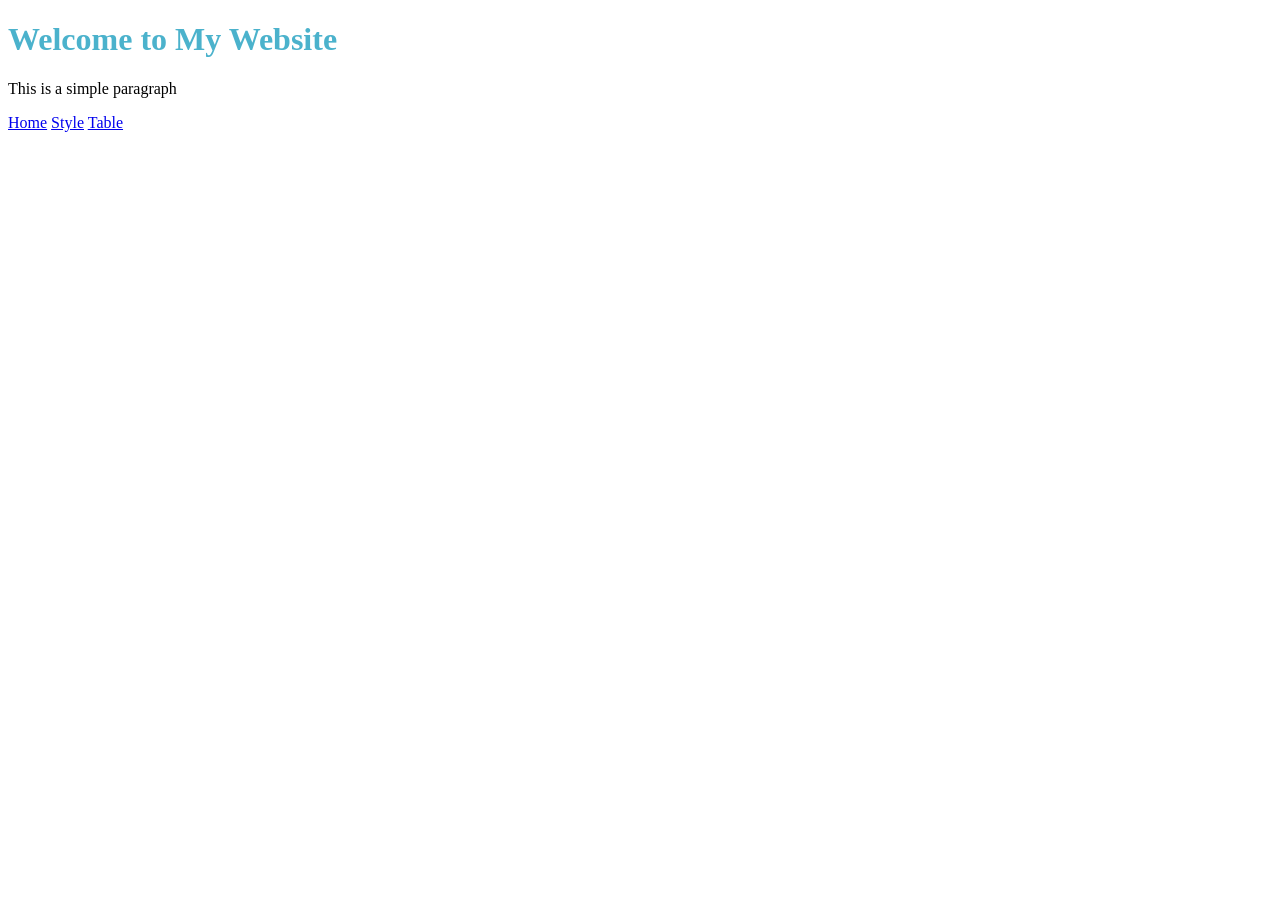
<file: style.html>
<!DOCTYPE html>
<html>
    <head>
        
    </head>
    <body>
        <h1 style="color:rgb(75, 178, 204)">Welcome to My Website</h1>
        <p>This is a simple paragraph</p>
    </body>
    <a href="index.html">Home</a>
    <a href="style.html">Style</a>
    <a href="table.html">Table</a>
</html>
</file>
